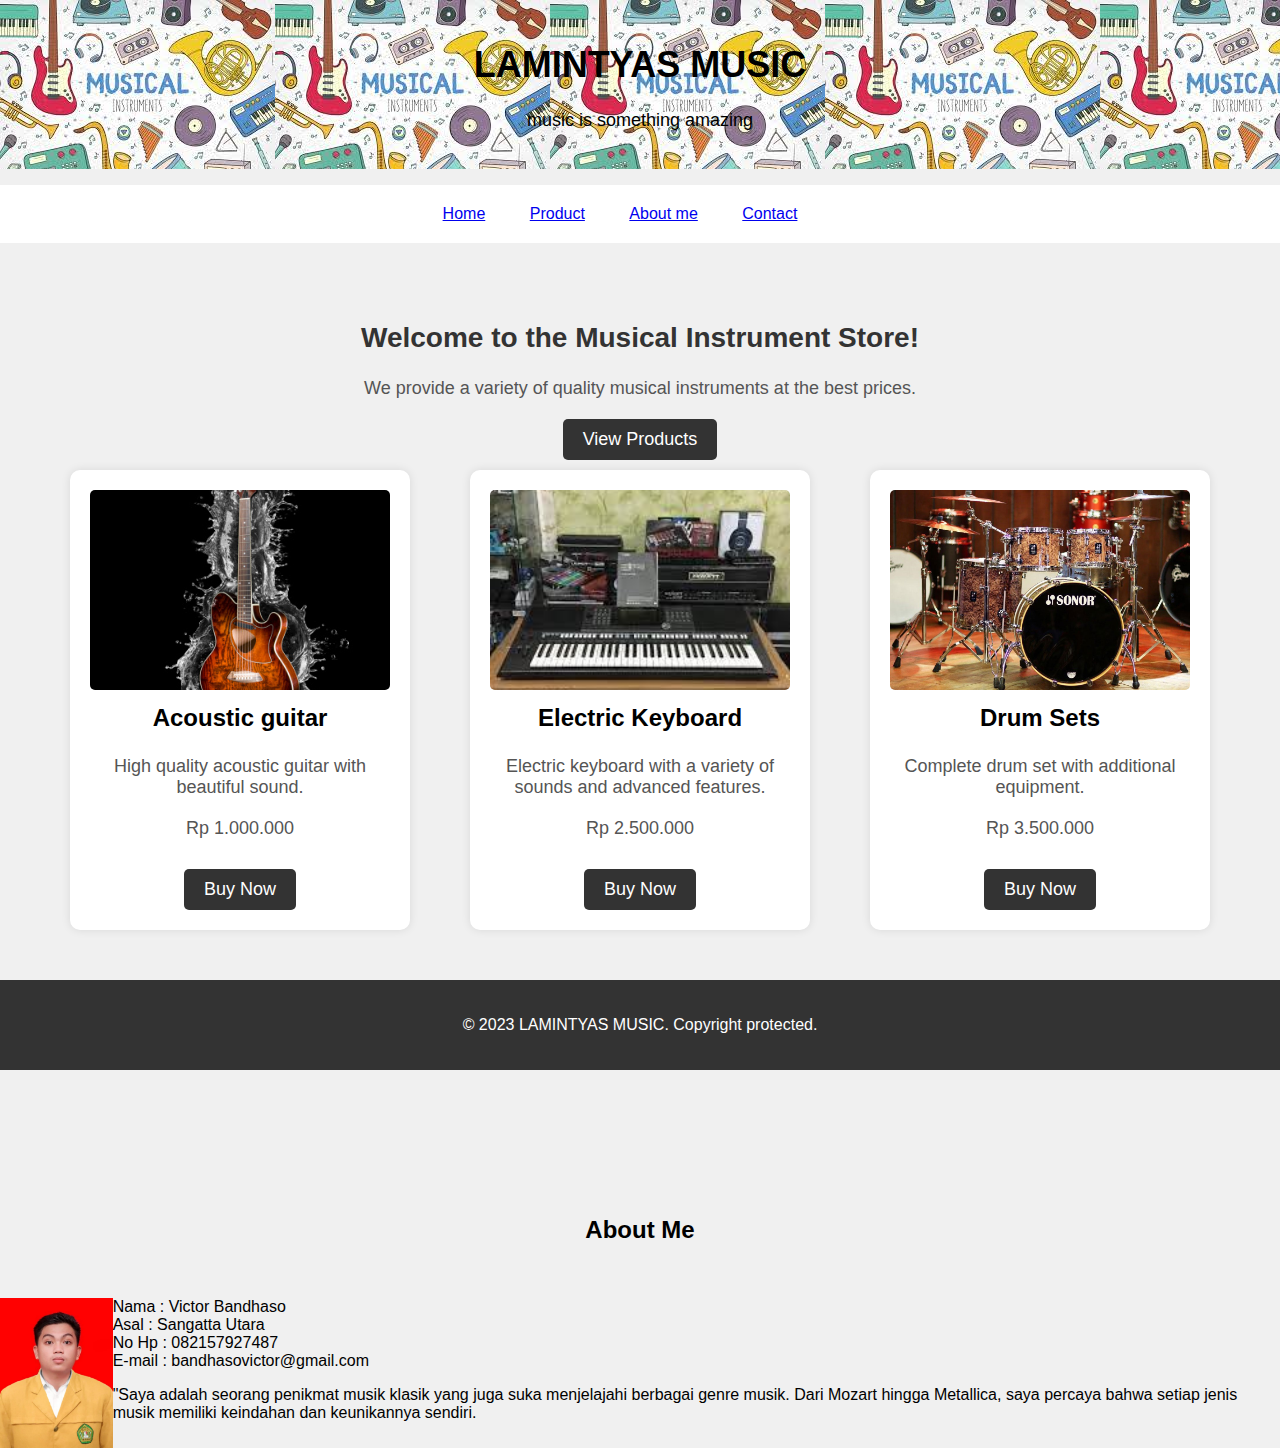
<file: index.html>
<!DOCTYPE html>
<html lang="en">
<head>
    <meta charset="UTF-8">
    <meta name="viewport" content="width=device-width, initial-scale=1.0">
    <link rel="stylesheet" href="style.css">
    <link rel="stylesheet" href="reset.css">
    <title>Card Penjualan Alat Musik</title>
</head>
<body>

    <header>
        <h1>LAMINTYAS MUSIC</h1>
        <p><bold>music is something amazing</bold></p>
    </header>
    <nav>
        <ul>
            <li><a href="#">Home</a></li>
            <li><a href="#">Product</a></li>
            <li><a href="index.html#tentang saya">About me</a></li>
            <li><a href="#">Contact</a></li>
        </ul>
    </nav>
    <section class="main-content">
        <h2>Welcome to the Musical Instrument Store!</h2>
        <p>We provide a variety of quality musical instruments at the best prices.</p>
        <a href="#" class="cta-button">View Products</a>

        <div class="product-container">
            <div class="product-card">
                <img src="img/gambar gitar.jpg" alt="Gitar">
                <h3>Acoustic guitar</h3>
                <p>High quality acoustic guitar with beautiful sound.</p>
                <p class="price">Rp 1.000.000</p>
                <a href="#" class="buy-button">Buy Now</a>
            </div>
            
            <div class="product-card">
                <img src="img/keys.jpeg" alt="Keyboard">
                <h3>Electric Keyboard</h3>
                <p>Electric keyboard with a variety of sounds and advanced features.</p>
                <p class="price">Rp 2.500.000</p>
                <a href="#" class="buy-button">Buy Now</a>
            </div>
            
            <div class="product-card">
                <img src="img/drum.jpg" alt="Drums">
                <h3>Drum Sets</h3>
                <p>Complete drum set with additional equipment.</p>
                <p class="price">Rp 3.500.000</p>
                <a href="#" class="buy-button">Buy Now</a>
            </div>
    </section>
    

    <footer>
        <p>&copy; 2023 LAMINTYAS MUSIC. Copyright protected.</p>
    </footer>
    <br>
    <br>
    <br>
    <br>
    <br>
    <br>
    <br>

    <div class="about me" id="tentang saya">
        <h2 align="center">About Me </h2><br>
        <P> <img src="img/9911005a-c729-4f83-b4da-6fde1e78172e.jpg" height="150px" align="left"> 
            
                Nama : Victor Bandhaso
                <br>
                Asal : Sangatta Utara
                <br>
                No Hp : 082157927487
                <br>
                E-mail : bandhasovictor@gmail.com
            
        </P>

        <p>"Saya adalah seorang penikmat musik klasik yang juga suka menjelajahi berbagai genre musik. Dari Mozart hingga Metallica, saya percaya bahwa setiap jenis musik memiliki keindahan dan keunikannya sendiri.</p>


    </div>
   
</body>
</html>
</file>
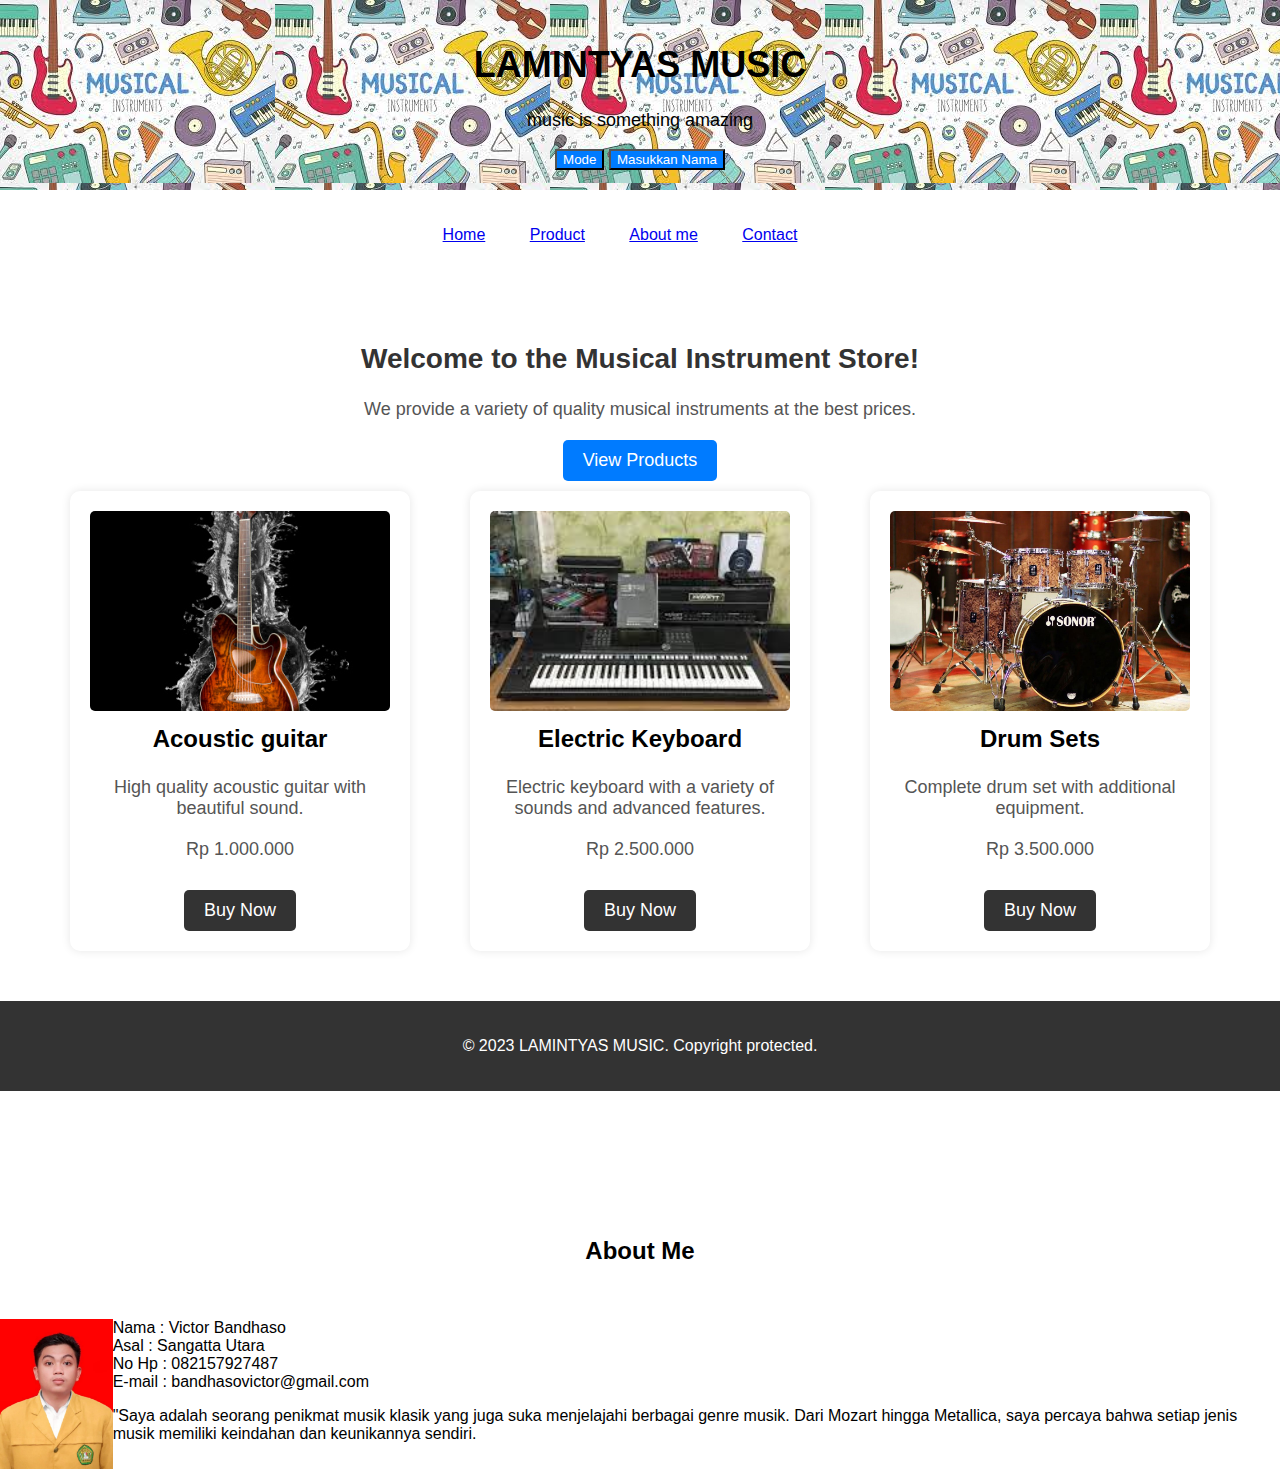
<file: basic-template-ktc/index.html>
<!DOCTYPE html>
<html lang="en">
<head>
    <meta charset="UTF-8">
    <meta name="viewport" content="width=device-width, initial-scale=1.0">
    <link rel="stylesheet" href="style.css">
    <link rel="stylesheet" href="reset.css">
    
    <title>Card Penjualan Alat Musik</title>
</head>
<body>
    
    

    <header>
       
        <h1>LAMINTYAS MUSIC</h1>
        <p><bold>music is something amazing</bold></p>
        <button id="mode-toggle" class="header-button">Mode</button>
        <button id="input-name" class="header-button">Masukkan Nama</button>
       


    </header>

   

        </div>
    </div>

    <nav>
        <ul>
            <li><a href="#">Home</a></li>
            <li><a href="#">Product</a></li>
            <li><a href="index.html#tentang saya">About me</a></li>
            <li><a href="#">Contact</a></li>
        </ul>
    </nav>
    <section class="main-content">
        <h2>Welcome to the Musical Instrument Store!</h2>
        <p>We provide a variety of quality musical instruments at the best prices.</p>
        <a href="#" class="cta-button">View Products</a>

        <div class="product-container">
            <div class="product-card">
                <img src="img/gambar gitar.jpg" alt="Gitar">
                <h3>Acoustic guitar</h3>
                <p>High quality acoustic guitar with beautiful sound.</p>
                <p class="price">Rp 1.000.000</p>
                <a href="#" class="buy-button">Buy Now</a>
            </div>
            
            <div class="product-card">
                <img src="img/keys.jpeg" alt="Keyboard">
                <h3>Electric Keyboard</h3>
                <p>Electric keyboard with a variety of sounds and advanced features.</p>
                <p class="price">Rp 2.500.000</p>
                <a href="#" class="buy-button">Buy Now</a>
            </div>
            
            <div class="product-card">
                <img src="img/drum.jpg" alt="Drums">
                <h3>Drum Sets</h3>
                <p>Complete drum set with additional equipment.</p>
                <p class="price">Rp 3.500.000</p>
                <a href="#" class="buy-button">Buy Now</a>
            </div>
    </section>
    

    <footer>
        <p>&copy; 2023 LAMINTYAS MUSIC. Copyright protected.</p>
    </footer>
    <br>
    <br>
    <br>
    <br>
    <br>
    <br>
    <br>

    <div class="about me" id="tentang saya">
        <h2 align="center">About Me </h2><br>
        <P> <img src="img/9911005a-c729-4f83-b4da-6fde1e78172e.jpg" height="150px" align="left"> 
            
                Nama : Victor Bandhaso
                <br>
                Asal : Sangatta Utara
                <br>
                No Hp : 082157927487
                <br>
                E-mail : bandhasovictor@gmail.com
            

        <p>"Saya adalah seorang penikmat musik klasik yang juga suka menjelajahi berbagai genre musik. Dari Mozart hingga Metallica, saya percaya bahwa setiap jenis musik memiliki keindahan dan keunikannya sendiri.</p>


    </div>

    <script src="test.js"></script>

    
       

   
</body>
</html>
</file>
<file: style.css>
/* style.css */


.product-container {
    display: flex;
    justify-content: space-around; /* Ini akan mengatur produk ke samping */
    flex-wrap: wrap; /* Ini akan membuat produk terlipat jika tidak cukup ruang */
}

.product-card {
    width: 300px;
    background-color: #fff;
    border-radius: 10px;
    box-shadow: 0 0 10px rgba(0, 0, 0, 0.1);
    text-align: center;
    padding: 20px;
    margin: 10px; /* Memberikan jarak antar produk */
}

.product-card img {
    width: 100%;
    max-height: 200px;
    object-fit: cover;
    border-radius: 5px;
}

.product-card h3 {
    font-size: 24px;
    margin-top: 10px;
}

.product-card p {
    font-size: 16px;
    color: #555;
    margin-top: 10px;
}

.price {
    font-size: 18px;
    color: #333;
    margin-top: 10px;
}

.buy-button {
    display: inline-block;
    padding: 10px 20px;
    background-color: #333;
    color: #fff;
    text-decoration: none;
    font-size: 18px;
    border-radius: 5px;
    margin-top: 10px;
    transition: background-color 0.3s ease-in-out;
}

.buy-button:hover {
    background-color: #555;
}
</file>
<file: basic-template-ktc/style.css>
/* style.css */


.product-container {
    display: flex;
    justify-content: space-around; /* Ini akan mengatur produk ke samping */
    flex-wrap: wrap; /* Ini akan membuat produk terlipat jika tidak cukup ruang */
}

.product-card {
    width: 300px;
    background-color: #fff;
    border-radius: 10px;
    box-shadow: 0 0 10px rgba(0, 0, 0, 0.1);
    text-align: center;
    padding: 20px;
    margin: 10px; /* Memberikan jarak antar produk */
}

.product-card img {
    width: 100%;
    max-height: 200px;
    object-fit: cover;
    border-radius: 5px;
}

.product-card h3 {
    font-size: 24px;
    margin-top: 10px;
}

.product-card p {
    font-size: 16px;
    color: #555;
    margin-top: 10px;
}



.price {
    font-size: 18px;
    color: #333;
    margin-top: 10px;
}

.buy-button {
    display: inline-block;
    padding: 10px 20px;
    background-color: #333;
    color: #fff;
    text-decoration: none;
    font-size: 18px;
    border-radius: 5px;
    margin-top: 10px;
    transition: background-color 0.3s ease-in-out;
}

.buy-button:hover {
    background-color: #555;
}

/* Light Mode Styles */
.light-mode {
    background-color: #fff;
    color: #000;
}

.light-mode .cta-button {
    background-color: #007bff;
    color: #fff;
}

.light-mode .header-button {
    background-color: #007bff;
    color: #fff;
}

/* Dark Mode Styles */
.dark-mode {
    background-color: #333;
    color: #fff;
}

.dark-mode .cta-button {
    background-color: #ffc107;
    color: #333;
}

.dark-mode .header-button {
    background-color: #ffc107;
    color: #333;
}

/* Modal Styles */
.modal {
    display: none;
    position: fixed;
    z-index: 1;
    left: 0;
    top: 0;
    width: 100%;
    height: 100%;
    background-color: rgba(0, 0, 0, 0.7);
}

.modal-content {
    background-color: #fff;
    margin: 15% auto;
    padding: 20px;
    border: 1px solid #888;
    width: 80%;
    max-width: 500px;
    position: relative;
}

.close {
    position: absolute;
    top: 0;
    right: 10px;
    font-size: 24px;
    cursor: pointer;
}
</file>
